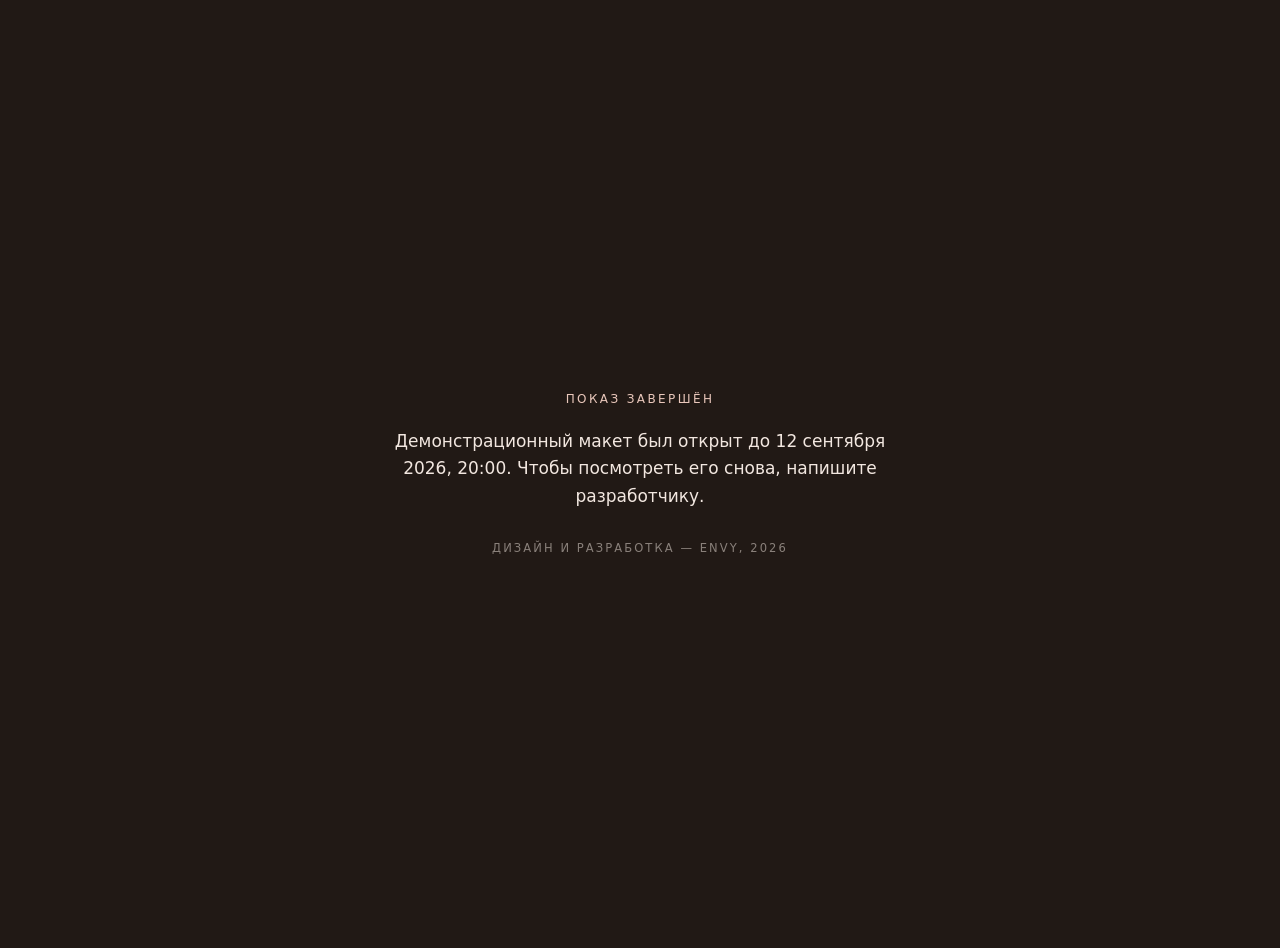
<file: index.html>
<!DOCTYPE html>
<html lang="ru"><head><meta charset="utf-8">
<meta name="viewport" content="width=device-width, initial-scale=1">
<meta name="robots" content="noindex,nofollow,noarchive">
<title>ЗЕФИР</title></head>
<body style="background:#211915;color:#f2e7e0;font:400 17px/1.62 system-ui,-apple-system,Segoe UI,sans-serif;display:flex;align-items:center;justify-content:center;min-height:100vh;margin:0;padding:24px;text-align:center"><div style="max-width:34rem"><p style="letter-spacing:.2em;font-size:.75rem;color:#e9c7bb;text-transform:uppercase;margin:0 0 1.1rem">Показ завершён</p><p style="margin:0 0 1.4rem">Демонстрационный макет был открыт до 12 сентября 2026, 20:00. Чтобы посмотреть его снова, напишите разработчику.</p><p style="margin:1.8rem 0 0;font-size:.72rem;letter-spacing:.18em;color:rgba(242,231,224,.5);text-transform:uppercase">Дизайн и разработка — Envy, 2026</p></div></body></html>
</file>
